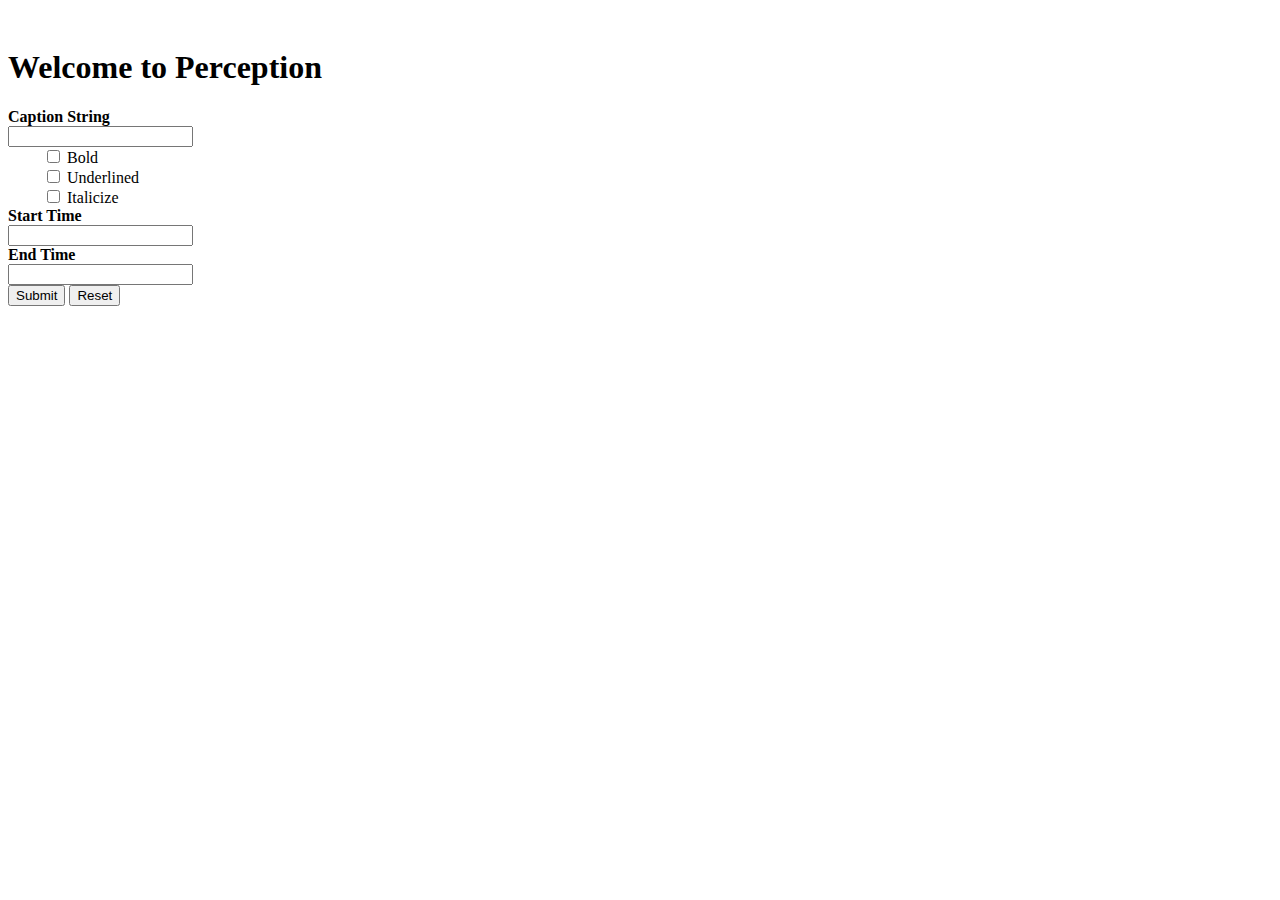
<file: index.html>
<!doctype html>
<html lang="en">
  <head>
    <!-- Required meta tags -->
    <meta charset="utf-8">
    <meta name="viewport" content="width=device-width, initial-scale=1, shrink-to-fit=no">

    <!-- Bootstrap CSS -->
    <link rel="stylesheet" href="https://stackpath.bootstrapcdn.com/bootstrap/4.1.3/css/bootstrap.min.css" integrity="sha384-MCw98/SFnGE8fJT3GXwEOngsV7Zt27NXFoaoApmYm81iuXoPkFOJwJ8ERdknLPMO" crossorigin="anonymous">
    <link rel="stylesheet" href="style.css">
    <!-- Optional JavaScript -->
    <!-- jQuery first, then Popper.js, then Bootstrap JS -->
    <script src="https://code.jquery.com/jquery-3.3.1.slim.min.js" integrity="sha384-q8i/X+965DzO0rT7abK41JStQIAqVgRVzpbzo5smXKp4YfRvH+8abtTE1Pi6jizo" crossorigin="anonymous"></script>
    <script src="https://cdnjs.cloudflare.com/ajax/libs/popper.js/1.14.3/umd/popper.min.js" integrity="sha384-ZMP7rVo3mIykV+2+9J3UJ46jBk0WLaUAdn689aCwoqbBJiSnjAK/l8WvCWPIPm49" crossorigin="anonymous"></script>
    <script src="https://stackpath.bootstrapcdn.com/bootstrap/4.1.3/js/bootstrap.min.js" integrity="sha384-ChfqqxuZUCnJSK3+MXmPNIyE6ZbWh2IMqE241rYiqJxyMiZ6OW/JmZQ5stwEULTy" crossorigin="anonymous"></script>
    <title>Perception</title>
  </head>
  <body>
    <div class="container">
      <h1>Welcome to Perception</h1>
      <form class="form-horizontal">
          <div class="form-group row">
              <label class="col-form-label col-md-2">Caption String</label>
              <div class="col-md-8">
                <input type="text" class="form-control">
              </div>
          </div>

          <div class="form-group row">
            <label class="col-form-label col-md-2"></label>
            <div class="form-check col-sm-2">
              <input type="checkbox" class="form-check-input" id="inputKey">
              <label class="form-check-label" for="inputKey">Bold</label>
            </div>
            <div class="form-check col-sm-2">
              <input type="checkbox" class="form-check-input" id="inputKey">
              <label class="form-check-label" for="inputKey">Underlined</label>
            </div>
            <div class="form-check col-sm-2">
              <input type="checkbox" class="form-check-input" id="inputKey">
              <label class="form-check-label" for="inputKey">Italicize</label>
            </div>
          </div>

          <div class="form-group row">
            <label class="col-form-label col-sm-2">Start Time</label>
            <div class="col-sm-3">
              <input type="text" class="form-control">
            </div>
          </div>
          <div class="form-group row">
            <label class="col-form-label col-sm-2">End Time</label>
            <div class="col-sm-3">
              <input type="text" class="form-control">
            </div>
          </div>
          <div class="form-group">
            <label class="col-form-label col-md-2"></label>
            <button type="button" class="btn btn-outline-primary col-sm-1 ">Submit</button>
            <button type="button" class="btn btn-outline-secondary col-sm-1">Reset</button>
          </div>
          

      </form>

    </div>
    
  </body>
</html>
</file>
<file: style.css>
body {
    padding-top:20px;
}

.col-form-label {
    font-weight:bold;
    text-align:left;
}

.form-check {
    text-align: left;
    padding-left: 35px;
}
</file>
